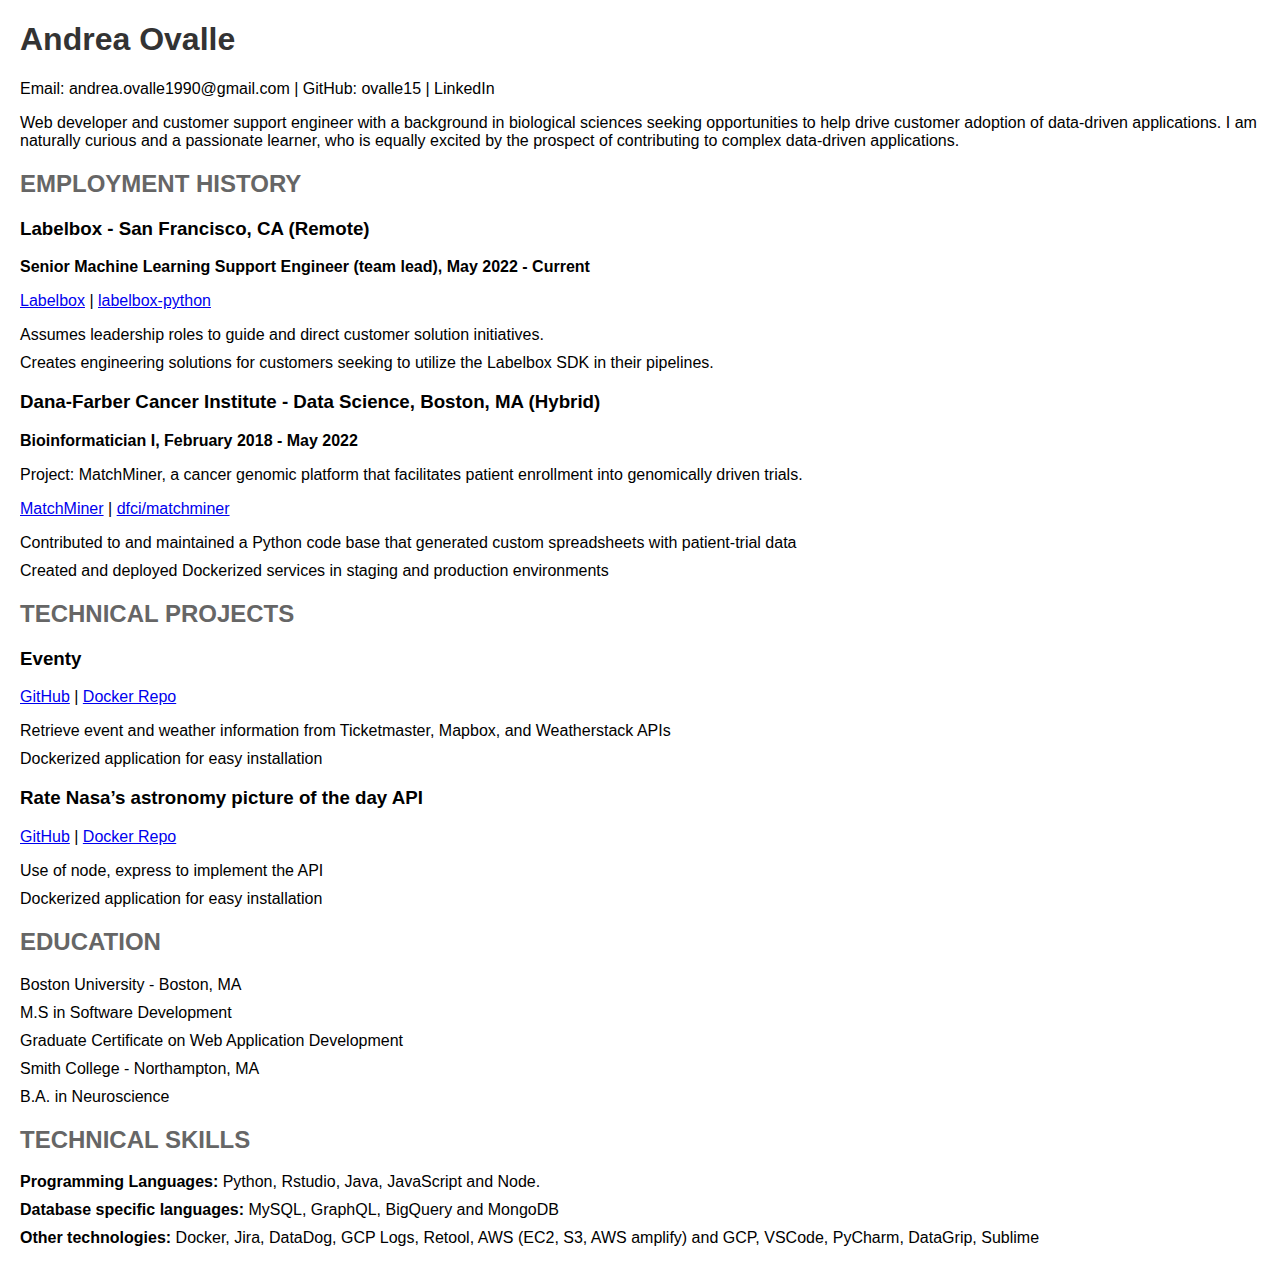
<file: resume.html>
<!DOCTYPE html>
<html lang="en">

<head>
  <meta charset="UTF-8">
  <meta name="viewport" content="width=device-width, initial-scale=1.0">
  <title>Andrea Ovalle - Web Developer and Customer Support Engineer</title>
  <style>
    body {
      font-family: Arial, sans-serif;
      margin: 20px;
    }

    h1 {
      color: #333;
    }

    h2 {
      color: #666;
    }

    ul {
      list-style-type: none;
      padding: 0;
    }

    li {
      margin-bottom: 10px;
    }
  </style>
</head>

<body>

  <header>
    <h1>Andrea Ovalle</h1>
    <p>Email: andrea.ovalle1990@gmail.com | GitHub: ovalle15 | LinkedIn</p>
    <p>Web developer and customer support engineer with a background in biological sciences seeking opportunities to
      help drive customer adoption of data-driven applications. I am naturally curious and a passionate learner, who
      is equally excited by the prospect of contributing to complex data-driven applications.</p>
  </header>

  <section>
    <h2>EMPLOYMENT HISTORY</h2>

    <h3>Labelbox - San Francisco, CA (Remote)</h3>
    <p><strong>Senior Machine Learning Support Engineer (team lead), May 2022 - Current</strong></p>
    <p><a href="https://labelbox.com/" target="_blank">Labelbox</a> | <a href="https://github.com/Labelbox/labelbox-python"
        target="_blank">labelbox-python</a></p>
    <ul>
      <li>Assumes leadership roles to guide and direct customer solution initiatives.</li>
      <li>Creates engineering solutions for customers seeking to utilize the Labelbox SDK in their pipelines.</li>
      <!-- Add more bullet points as needed -->
    </ul>

    <h3>Dana-Farber Cancer Institute - Data Science, Boston, MA (Hybrid)</h3>
    <p><strong>Bioinformatician I, February 2018 - May 2022</strong></p>
    <p>Project: MatchMiner, a cancer genomic platform that facilitates patient enrollment into genomically driven trials.
    </p>
    <p><a href="https://matchminer.org/" target="_blank">MatchMiner</a> | <a
        href="https://github.com/dfci/matchminer" target="_blank">dfci/matchminer</a></p>
    <ul>
      <li>Contributed to and maintained a Python code base that generated custom spreadsheets with patient-trial data
      </li>
      <li>Created and deployed Dockerized services in staging and production environments</li>
      <!-- Add more bullet points as needed -->
    </ul>
  </section>

  <section>
    <h2>TECHNICAL PROJECTS</h2>

    <h3>Eventy</h3>
    <p><a href="GitHub Link" target="_blank">GitHub</a> | <a href="Docker Repo Link" target="_blank">Docker Repo</a></p>
    <ul>
      <li>Retrieve event and weather information from Ticketmaster, Mapbox, and Weatherstack APIs</li>
      <li>Dockerized application for easy installation</li>
      <!-- Add more bullet points as needed -->
    </ul>

    <h3>Rate Nasa’s astronomy picture of the day API</h3>
    <p><a href="GitHub Link" target="_blank">GitHub</a> | <a href="Docker Repo Link" target="_blank">Docker Repo</a></p>
    <ul>
      <li>Use of node, express to implement the API</li>
      <li>Dockerized application for easy installation</li>
      <!-- Add more bullet points as needed -->
    </ul>
  </section>

  <section>
    <h2>EDUCATION</h2>
    <ul>
      <li>Boston University - Boston, MA</li>
      <ul>
        <li>M.S in Software Development</li>
        <li>Graduate Certificate on Web Application Development</li>
      </ul>

      <li>Smith College - Northampton, MA</li>
      <ul>
        <li>B.A. in Neuroscience</li>
      </ul>
    </ul>
  </section>

  <section>
    <h2>TECHNICAL SKILLS</h2>
    <ul>
      <li><strong>Programming Languages:</strong> Python, Rstudio, Java, JavaScript and Node.</li>
      <li><strong>Database specific languages:</strong> MySQL, GraphQL, BigQuery and MongoDB</li>
      <li><strong>Other technologies:</strong> Docker, Jira, DataDog, GCP Logs, Retool, AWS (EC2, S3, AWS amplify) and GCP,
        VSCode, PyCharm, DataGrip, Sublime</li>
    </ul>
  </section>

</body>

</html>
</file>
